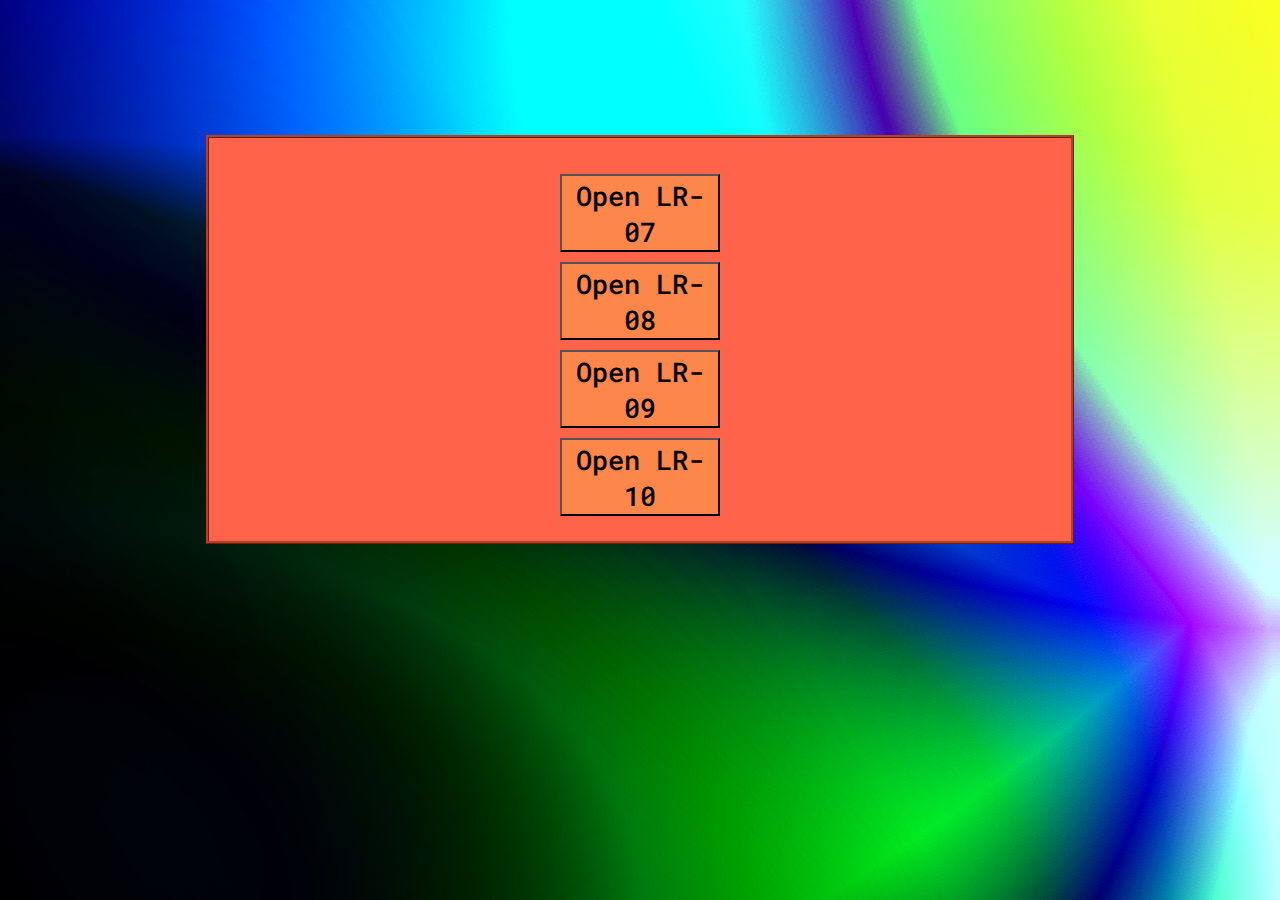
<file: index.html>
<!DOCTYPE html>
<html lang="uk">
<head>
	<meta charset="utf-8">
	<title>Ind</title>
	<link rel="preconnect" href="https://fonts.googleapis.com">
	<link rel="preconnect" href="https://fonts.gstatic.com" crossorigin>
	<link href="https://fonts.googleapis.com/css2?family=Roboto+Mono:wght@400;500&display=swap" rel="stylesheet">
	<link rel="stylesheet" href="style.css">
	<script src="http://code.jquery.com/jquery-3.6.0.min.js"></script>
	<script async defer src="script.js"></script>
</head>
<body>
	<div id="backImage">
		<div id="text">
			<div>
				<button id="lr07">Open LR-07</button>
			</div>
			<div>
				<button id="lr08">Open LR-08</button>
			</div>
			<div>
				<button id="lr09">Open LR-09</button>
			</div>
			<div>
				<button id="lr10">Open LR-10</button>
			</div>
		</div>
	</div>
</body>
</html>
</file>
<file: style.css>
body {
	margin: 0;
	font-family: 'Roboto Mono', monospace;
	font-weight: 500;
	height: 100%;
}

#backImage {
	background-position: center center;
	background-repeat: no-repeat no-repeat;
	background-size: cover;
	position: fixed;
	top: 0;
	height: 100%;
	width: 100%;
	background: linear-gradient(238deg, rgb(130, 255, 0) 0%, rgb(0, 84, 166) 100%), linear-gradient(238deg, rgb(0, 255, 69) 0%, rgb(0, 0, 0) 100%), linear-gradient(238deg, rgb(255, 255, 255) 48%, rgb(3, 0, 151) 100%), radial-gradient(100% 85% at 0% 100%, rgb(0, 0, 0) 0%, rgb(0, 131, 255) 50%, rgb(255, 0, 0) 100%), radial-gradient(100% 225% at 0% 100%, rgb(255, 0, 0) 0%, rgb(66, 255, 0) 100%), radial-gradient(100% 140% at 100% 0%, rgb(0, 134, 62) 0%, rgb(0, 239, 255) 50%, rgb(0, 113, 186) 100%);
	background-blend-mode: color-dodge, overlay, multiply, difference, difference, normal;
}

#text {
	overflow: auto;
	width: 20rem;
	margin: 16vh auto 0 auto;
	background-color: #ff6349;
	border: 3px ridge #b63f23;
	padding: 2%;
	text-align: center;
}

button {
	background-color: #fd874a ;
	margin-top: 10px;
	font-family: 'Roboto Mono', monospace;
	font-weight: 500;
	font-size: 1.1rem;
	width: 10rem;
}

@media (max-width: 1300px) {
	#text {
		width: 40vh;
		max-width: 90vw;
		margin: 10rem auto;
	}

	button{
		font-size: 2.5rem;
	}
}

@media (max-width: 1300px) and (orientation: landscape) {
	#text {
		width: 90vh;
		margin: 15vh auto;
	}

	button{
		font-size: 1.7rem;
	}
}
</file>
